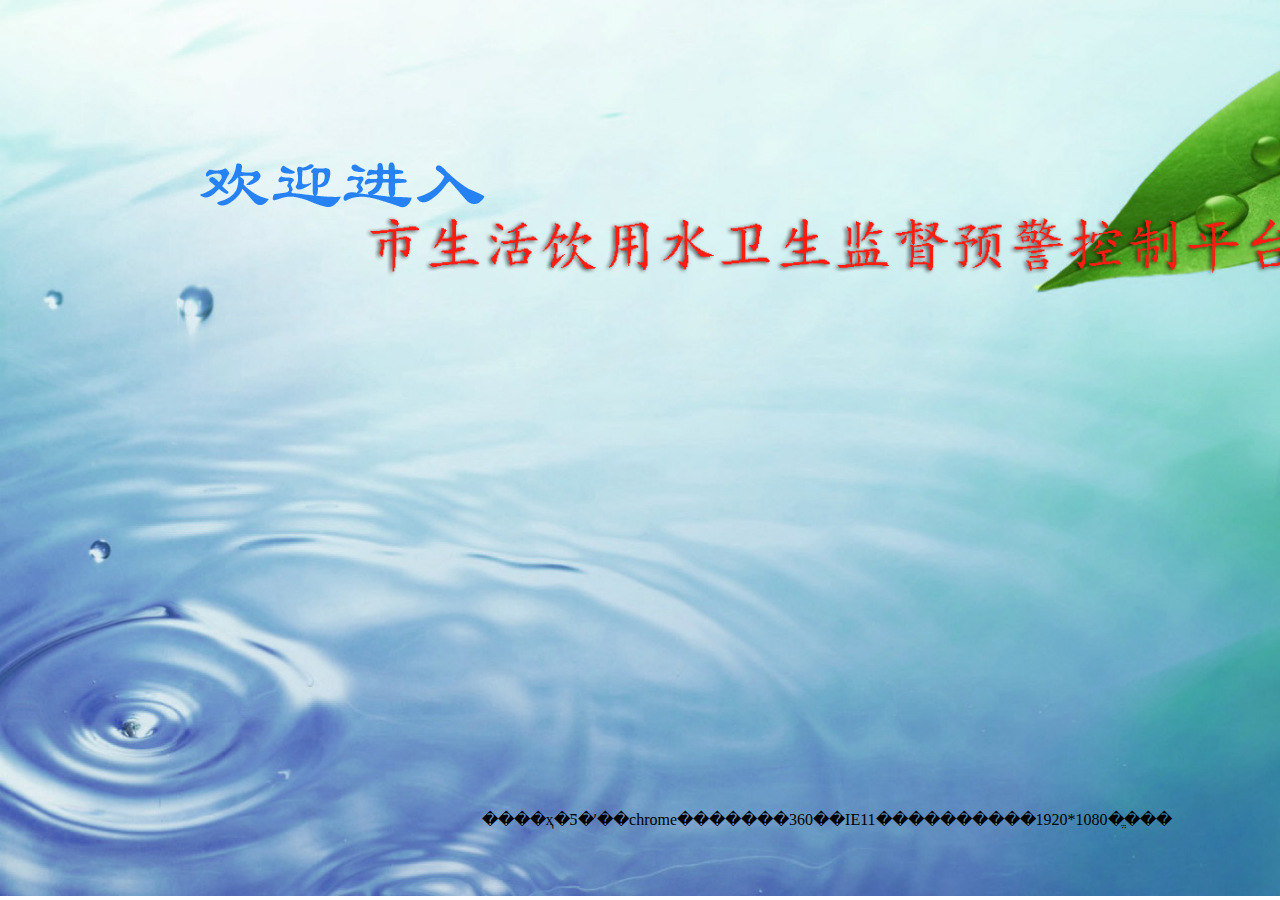
<file: WebRoot/index.html>
<!DOCTYPE html>
<html>
  <head>
    <title>index.html</title>
  </head>
  <script type="text/javascript" src="site_media/js/jquery.min.js"></script>
  <style type="text/css">
  body{ 
    background:url(site_media/img/index.jpg) no-repeat;
    background-size:cover;
    overflow:hidden;
}
.butt{position:absolute;top: 90%;margin-left: 37%;}
.hy{position:absolute;margin-top: 12%;margin-left: 15%;}
.tt{position:absolute;margin-top: 16%;margin-left: 28%;}
  </style>
  <body>
  <div id="main" style="height: 1000px;width: 100%" onclick="location.href='aa.jsp'">
  <div class="hy">
    <img alt="��ӭ����" src="site_media/img/hy.png"></div>
  <div class="tt">
    <img alt="����������ˮ�����ලԤ������ƽ̨" src="site_media/img/tt.png"></div>
  <div class="butt">����ҳ�Ƽ�ʹ��chrome�������360��IE11����������1920*1080�ֱ���</div>
  </div>
  </body>
  <script type="text/javascript">
  	// ��ȡ���ڿ���
if (window.innerWidth)
winWidth = window.innerWidth;
else if ((document.body) && (document.body.clientWidth))
winWidth = document.body.clientWidth;
// ��ȡ���ڸ߶�
if (window.innerHeight)
winHeight = window.innerHeight;
else if ((document.body) && (document.body.clientHeight))
winHeight = document.body.clientHeight;
//alert(winWidth+";"+winHeight);

$('#main').css("height",winHeight-20);
  </script>
</html>
</file>
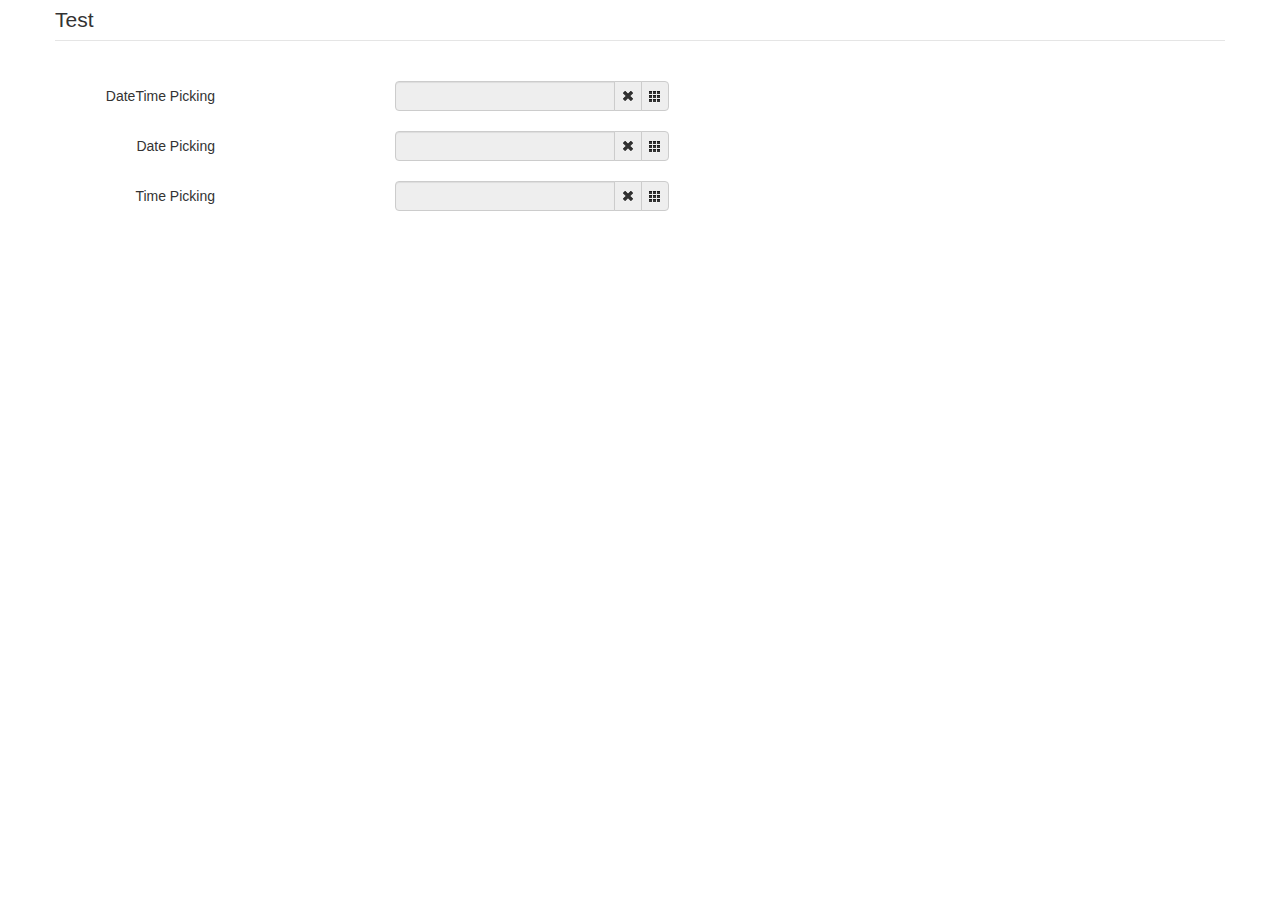
<file: WebRoot/date.html>
<!DOCTYPE html>
<html>
<head>
    <title></title>
    <link href="site_media/bootstrap/css/bootstrap.min.css" rel="stylesheet" media="screen">
    <link href="site_media/bootstrap/bootstrap-datetimepicker.min.css" rel="stylesheet" media="screen">
</head>

<body>
<div class="container">
    <form action="" class="form-horizontal">
        <fieldset>
            <legend>Test</legend>
            <div class="control-group">
                <label class="control-label">DateTime Picking</label>
                <div class="controls input-append date form_datetime" data-date="1979-09-16T05:25:07Z" data-date-format="dd MM yyyy - HH:ii p" data-link-field="dtp_input1">
                    <input size="16" type="text" value="" readonly>
                    <span class="add-on"><i class="icon-remove"></i></span>
					<span class="add-on"><i class="icon-th"></i></span>
                </div>
				<input type="hidden" id="dtp_input1" value="" /><br/>
            </div>
			<div class="control-group">
                <label class="control-label">Date Picking</label>
                <div class="controls input-append date form_date" data-date="" data-date-format="dd MM yyyy" data-link-field="dtp_input2" data-link-format="yyyy-mm-dd">
                    <input size="16" type="text" value="" readonly>
                    <span class="add-on"><i class="icon-remove"></i></span>
					<span class="add-on"><i class="icon-th"></i></span>
                </div>
				<input type="hidden" id="dtp_input2" value="" /><br/>
            </div>
			<div class="control-group">
                <label class="control-label">Time Picking</label>
                <div class="controls input-append date form_time" data-date="" data-date-format="hh:ii" data-link-field="dtp_input3" data-link-format="hh:ii">
                    <input size="16" type="text" value="" readonly>
                    <span class="add-on"><i class="icon-remove"></i></span>
					<span class="add-on"><i class="icon-th"></i></span>
                </div>
				<input type="hidden" id="dtp_input3" value="" /><br/>
            </div>
        </fieldset>
    </form>
</div>

<script type="text/javascript" src="site_media/js/jquery.min.js" charset="UTF-8"></script>
<script type="text/javascript" src="site_media/bootstrap/js/bootstrap.min.js"></script>
<script type="text/javascript" src="site_media/bootstrap/bootstrap-datetimepicker.min.js" charset="UTF-8"></script>
<script type="text/javascript" src="site_media/bootstrap/bootstrap-datetimepicker.zh-CN.js" charset="UTF-8"></script>
<script type="text/javascript">
    $('.form_datetime').datetimepicker({
        //language:  'fr',
        weekStart: 1,
        todayBtn:  1,
		autoclose: 1,
		todayHighlight: 1,
		startView: 2,
		forceParse: 0,
        showMeridian: 1
    });
	$('.form_date').datetimepicker({
		format:'yyyy-mm-dd',
        language:  'zh-CN',
        weekStart: 1,
        todayBtn:  1,
		autoclose: 1,
		todayHighlight: 1,
		startView: 2,
		minView: 2,
		forceParse: 0
    });
	$('.form_time').datetimepicker({
        language:  'fr',
        weekStart: 1,
        todayBtn:  1,
		autoclose: 1,
		todayHighlight: 1,
		startView: 1,
		minView: 0,
		maxView: 1,
		forceParse: 0
    });
</script>

</body>
</html>
</file>
